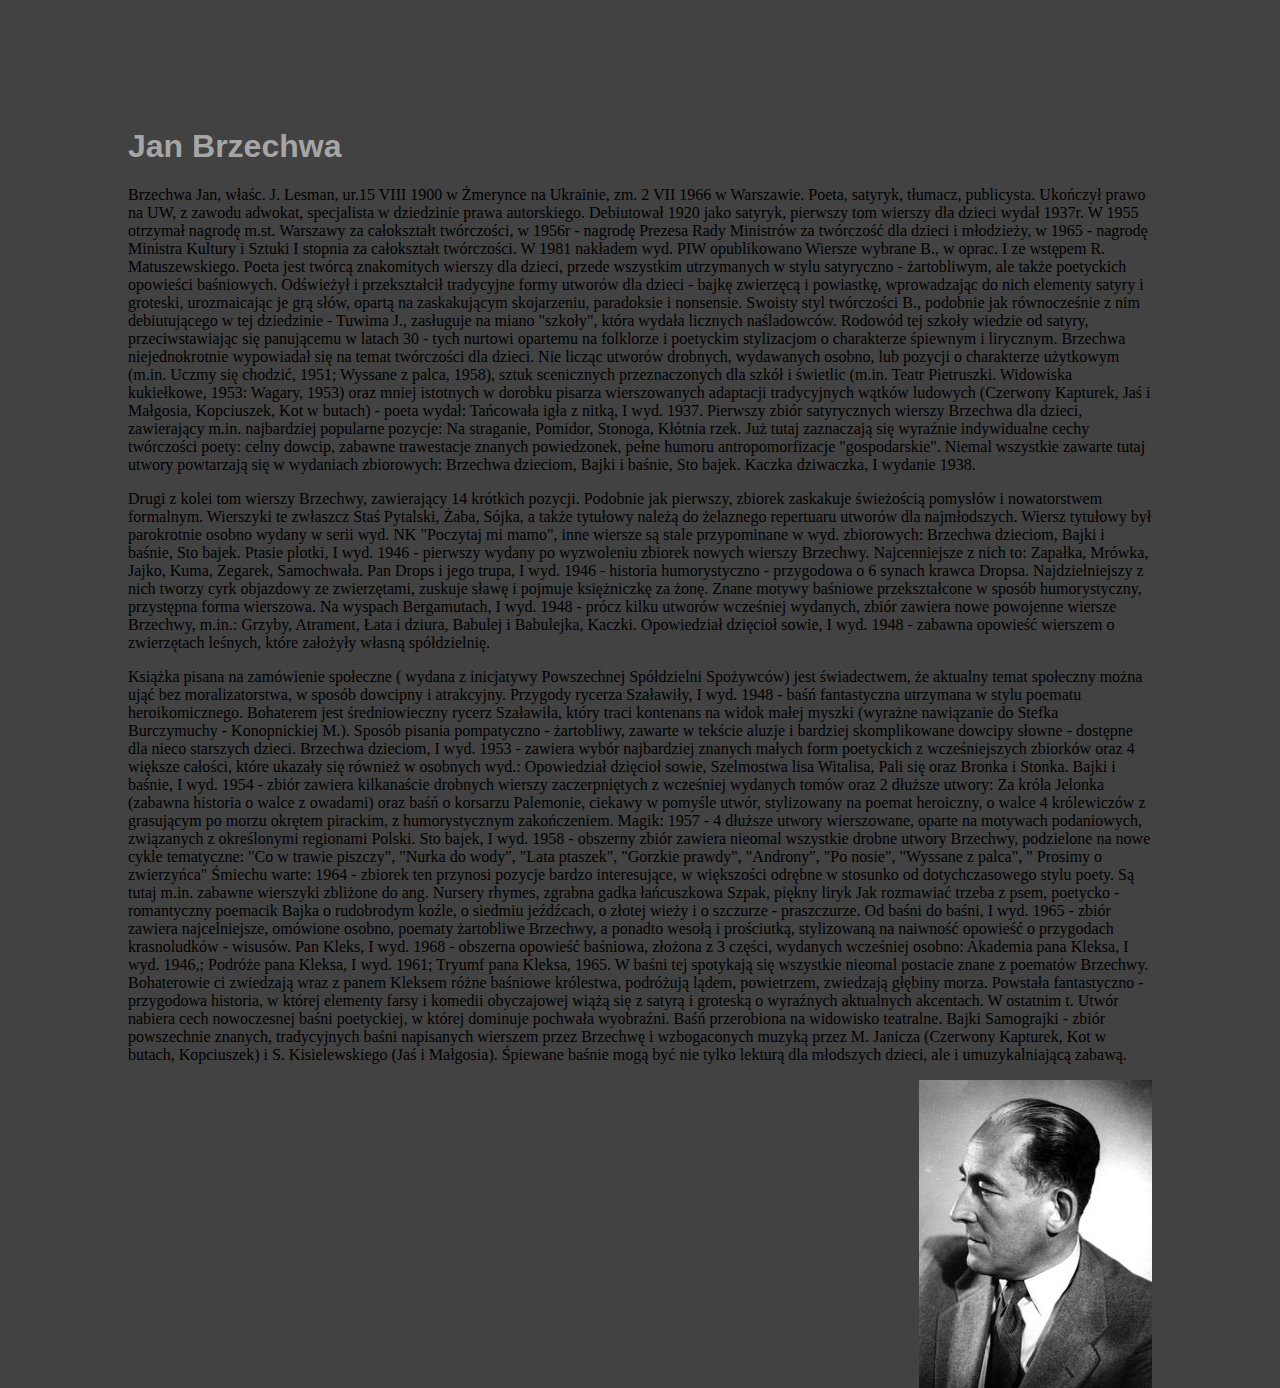
<file: zadania/Brzechwa/brzechwa.html>
<!doctype html>
<html lang="pl">
<head>
<meta name="author" content="rajhellinho">
<meta charset="utf-8">
<title>Pierwsza strona</title>
<meta name="description" content="Oto moja pierwsza strona na zajęciach">
<meta name="keywords" content="szkoła,lekcje,temat,nauka,html">
<style>
body {
margin:10%;
background-color: rgb(66,66,66);
}
h1 {
color: rgb(166,166,166);
font-family:arial;
}
img {
 float:right;
}
</style>
</head>
 
<body>

<h1> Jan Brzechwa </h1>
<p>Brzechwa Jan, właśc. J. Lesman, ur.15 VIII 1900 w Żmerynce na Ukrainie, zm. 2 VII 1966 w Warszawie. Poeta, satyryk, tłumacz, publicysta. Ukończył prawo na UW, z zawodu adwokat, specjalista w dziedzinie prawa autorskiego. Debiutował 1920 jako satyryk, pierwszy tom wierszy dla dzieci wydał 1937r. W 1955 otrzymał nagrodę m.st. Warszawy za całokształt twórczości, w 1956r - nagrodę Prezesa Rady Ministrów za twórczość dla dzieci i młodzieży, w 1965 - nagrodę Ministra Kultury i Sztuki I stopnia za całokształt twórczości. W 1981 nakładem wyd. PIW opublikowano Wiersze wybrane B., w oprac. I ze wstępem R. Matuszewskiego. Poeta jest twórcą znakomitych wierszy dla dzieci, przede wszystkim utrzymanych w stylu satyryczno - żartobliwym, ale także poetyckich opowieści baśniowych. Odświeżył i przekształcił tradycyjne formy utworów dla dzieci - bajkę zwierzęcą i powiastkę, wprowadzając do nich elementy satyry i groteski, urozmaicając je grą słów, opartą na zaskakującym skojarzeniu, paradoksie i nonsensie. Swoisty styl twórczości B., podobnie jak równocześnie z nim debiutującego w tej dziedzinie - Tuwima J., zasługuje na miano "szkoły", która wydała licznych naśladowców. Rodowód tej szkoły wiedzie od satyry, przeciwstawiając się panującemu w latach 30 - tych nurtowi opartemu na folklorze i poetyckim stylizacjom o charakterze śpiewnym i lirycznym. Brzechwa niejednokrotnie wypowiadał się na temat twórczości dla dzieci. Nie licząc utworów drobnych, wydawanych osobno, lub pozycji o charakterze użytkowym (m.in. Uczmy się chodzić, 1951; Wyssane z palca, 1958), sztuk scenicznych przeznaczonych dla szkół i świetlic (m.in. Teatr Pietruszki. Widowiska kukiełkowe, 1953: Wagary, 1953) oraz mniej istotnych w dorobku pisarza wierszowanych adaptacji tradycyjnych wątków ludowych (Czerwony Kapturek, Jaś i Małgosia, Kopciuszek, Kot w butach) - poeta wydał: Tańcowała igła z nitką, I wyd. 1937. Pierwszy zbiór satyrycznych wierszy Brzechwa dla dzieci, zawierający m.in. najbardziej popularne pozycje: Na straganie, Pomidor, Stonoga, Kłótnia rzek. Już tutaj zaznaczają się wyraźnie indywidualne cechy twórczości poety: celny dowcip, zabawne trawestacje znanych powiedzonek, pełne humoru antropomorfizacje "gospodarskie". Niemal wszystkie zawarte tutaj utwory powtarzają się w wydaniach zbiorowych: Brzechwa dzieciom, Bajki i baśnie, Sto bajek. Kaczka dziwaczka, I wydanie 1938.</p>
<p>Drugi z kolei tom wierszy Brzechwy, zawierający 14 krótkich pozycji. Podobnie jak pierwszy, zbiorek zaskakuje świeżością pomysłów i nowatorstwem formalnym. Wierszyki te zwłaszcz Staś Pytalski, Żaba, Sójka, a także tytułowy należą do żelaznego repertuaru utworów dla najmłodszych. Wiersz tytułowy był parokrotnie osobno wydany w serii wyd. NK "Poczytaj mi mamo", inne wiersze są stale przypominane w wyd. zbiorowych: Brzechwa dzieciom, Bajki i baśnie, Sto bajek. Ptasie plotki, I wyd. 1946 - pierwszy wydany po wyzwoleniu zbiorek nowych wierszy Brzechwy. Najcenniejsze z nich to: Zapałka, Mrówka, Jajko, Kuma, Zegarek, Samochwała. Pan Drops i jego trupa, I wyd. 1946 - historia humorystyczno - przygodowa o 6 synach krawca Dropsa. Najdzielniejszy z nich tworzy cyrk objazdowy ze zwierzętami, zuskuje sławę i pojmuje księżniczkę za żonę. Znane motywy baśniowe przekształcone w sposób humorystyczny, przystępna forma wierszowa. Na wyspach Bergamutach, I wyd. 1948 - prócz kilku utworów wcześniej wydanych, zbiór zawiera nowe powojenne wiersze Brzechwy, m.in.: Grzyby, Atrament, Łata i dziura, Babulej i Babulejka, Kaczki. Opowiedział dzięcioł sowie, I wyd. 1948 - zabawna opowieść wierszem o zwierzętach leśnych, które założyły własną spółdzielnię.</p> <p> Książka pisana na zamówienie społeczne ( wydana z inicjatywy Powszechnej Spółdzielni Spożywców) jest świadectwem, że aktualny temat społeczny można ująć bez moralizatorstwa, w sposób dowcipny i atrakcyjny. Przygody rycerza Szaławiły, I wyd. 1948 - baśń fantastyczna utrzymana w stylu poematu heroikomicznego. Bohaterem jest średniowieczny rycerz Szaławiła, który traci kontenans na widok małej myszki (wyrażne nawiązanie do Stefka Burczymuchy - Konopnickiej M.). Sposób pisania pompatyczno - żartobliwy, zawarte w tekście aluzje i bardziej skomplikowane dowcipy słowne - dostępne dla nieco starszych dzieci. Brzechwa dzieciom, I wyd. 1953 - zawiera wybór najbardziej znanych małych form poetyckich z wcześniejszych zbiorków oraz 4 większe całości, które ukazały się również w osobnych wyd.: Opowiedział dzięcioł sowie, Szelmostwa lisa Witalisa, Pali się oraz Bronka i Stonka. Bajki i baśnie, I wyd. 1954 - zbiór zawiera kilkanaście drobnych wierszy zaczerpniętych z wcześniej wydanych tomów oraz 2 dłuższe utwory: Za króla Jelonka (zabawna historia o walce z owadami) oraz baśń o korsarzu Palemonie, ciekawy w pomyśle utwór, stylizowany na poemat heroiczny, o walce 4 królewiczów z grasującym po morzu okrętem pirackim, z humorystycznym zakończeniem. Magik: 1957 - 4 dłuższe utwory wierszowane, oparte na motywach podaniowych, związanych z określonymi regionami Polski. Sto bajek, I wyd. 1958 - obszerny zbiór zawiera nieomal wszystkie drobne utwory Brzechwy, podzielone na nowe cykle tematyczne: "Co w trawie piszczy", "Nurka do wody", "Lata ptaszek", "Gorzkie prawdy", "Androny", "Po nosie", "Wyssane z palca", " Prosimy o zwierzyńca" Śmiechu warte: 1964 - zbiorek ten przynosi pozycje bardzo interesujące, w większości odrębne w stosunko od dotychczasowego stylu poety. Są tutaj m.in. zabawne wierszyki zbliżone do ang. Nursery rhymes, zgrabna gadka łańcuszkowa Szpak, piękny liryk Jak rozmawiać trzeba z psem, poetycko - romantyczny poemacik Bajka o rudobrodym koźle, o siedmiu jeźdźcach, o złotej wieży i o szczurze - praszczurze. Od baśni do baśni, I wyd. 1965 - zbiór zawiera najcelniejsze, omówione osobno, poematy żartobliwe Brzechwy, a ponadto wesołą i prościutką, stylizowaną na naiwność opowieść o przygodach krasnoludków - wisusów. Pan Kleks, I wyd. 1968 - obszerna opowieść baśniowa, złożona z 3 części, wydanych wcześniej osobno: Akademia pana Kleksa, I wyd. 1946,; Podróże pana Kleksa, I wyd. 1961; Tryumf pana Kleksa, 1965. W baśni tej spotykają się wszystkie nieomal postacie znane z poematów Brzechwy. Bohaterowie ci zwiedzają wraz z panem Kleksem różne baśniowe królestwa, podróżują lądem, powietrzem, zwiedzają głębiny morza. Powstała fantastyczno - przygodowa historia, w której elementy farsy i komedii obyczajowej wiążą się z satyrą i groteską o wyraźnych aktualnych akcentach. W ostatnim t. Utwór nabiera cech nowoczesnej baśni poetyckiej, w której dominuje pochwała wyobraźni. Baśń przerobiona na widowisko teatralne. Bajki Samograjki - zbiór powszechnie znanych, tradycyjnych baśni napisanych wierszem przez Brzechwę i wzbogaconych muzyką przez M. Janicza (Czerwony Kapturek, Kot w butach, Kopciuszek) i S. Kisielewskiego (Jaś i Małgosia). Śpiewane baśnie mogą być nie tylko lekturą dla młodszych dzieci, ale i umuzykalniającą zabawą.</p>

<p> <img src="jan.png">
 
</body>
</html>
</file>
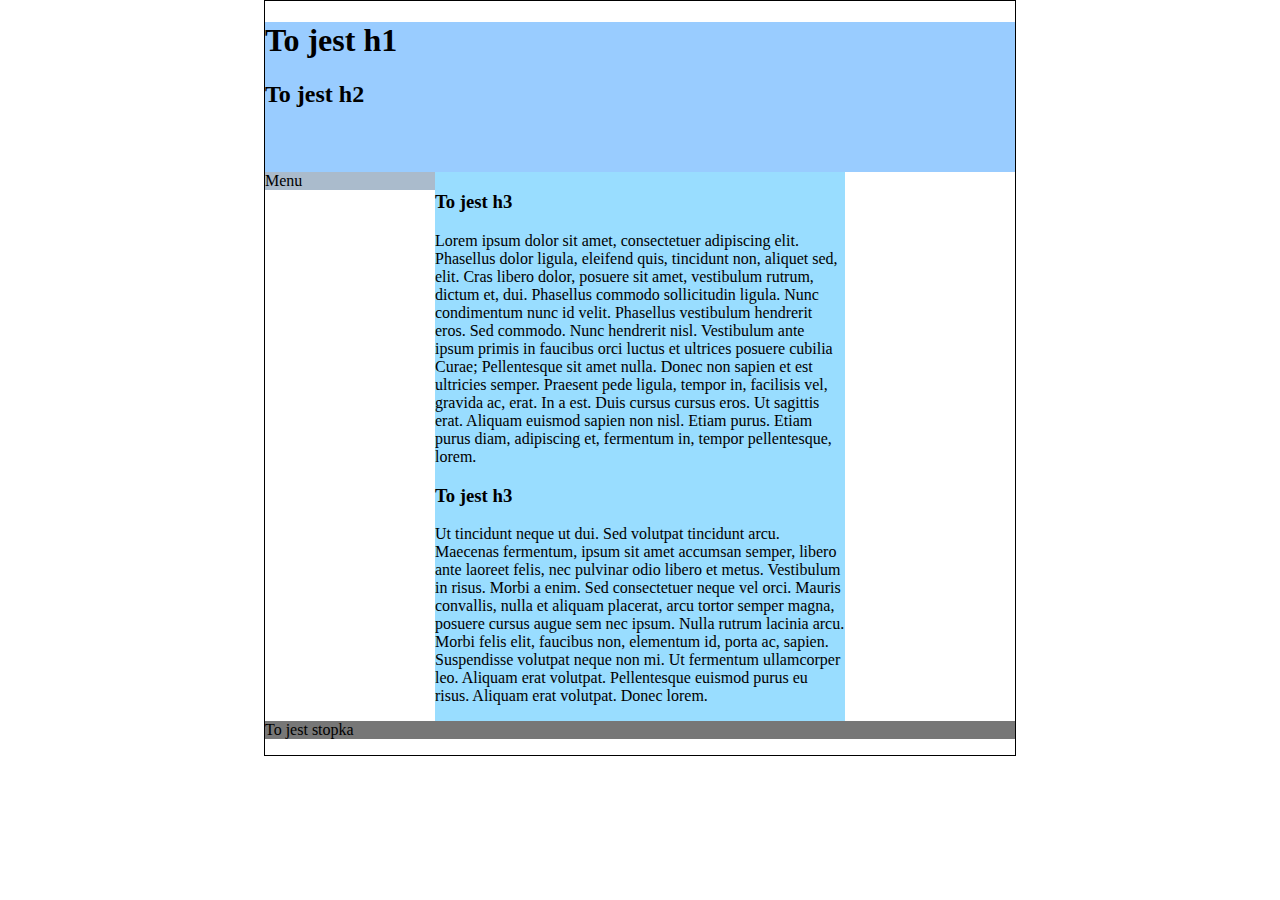
<file: zadania/kolumny/kolumny.html>
<meta name="author" content="rajhellinho">
<meta charset="utf-8">
<title>Pierwsza strona</title>
<meta name="description" content="Oto moja pierwsza strona na zajęciach">
<meta name="keywords" content="szkoła,lekcje,temat,nauka,html">
<LINK rel="stylesheet" href="stylee.css" type="text/css"
</head>

<body>

<div id="container">
<div id="header">
<h1>To jest h1</h1>
<h2>To jest h2 </h2>
</div>
<div id="left">Menu</div>
<div id="mid"><h3>To jest h3</h3>

<p>Lorem ipsum dolor sit amet, consectetuer adipiscing elit. Phasellus dolor ligula, eleifend quis, tincidunt non,
aliquet sed, elit. Cras libero dolor, posuere sit amet, vestibulum rutrum, dictum et, dui. Phasellus commodo
sollicitudin ligula. Nunc condimentum nunc id velit. Phasellus vestibulum hendrerit eros. Sed commodo. Nunc
hendrerit nisl. Vestibulum ante ipsum primis in faucibus orci luctus et ultrices posuere cubilia Curae;
Pellentesque sit amet nulla. Donec non sapien et est ultricies semper. Praesent pede ligula, tempor in, facilisis
vel, gravida ac, erat. In a est. Duis cursus cursus eros. Ut sagittis erat. Aliquam euismod sapien non nisl. Etiam
purus. Etiam purus diam, adipiscing et, fermentum in, tempor pellentesque, lorem.</p>
<h3>To jest h3</h3>

<p>Ut tincidunt neque ut dui. Sed volutpat tincidunt arcu. Maecenas fermentum, ipsum sit amet accumsan
semper, libero ante laoreet felis, nec pulvinar odio libero et metus. Vestibulum in risus. Morbi a enim. Sed
consectetuer neque vel orci. Mauris convallis, nulla et aliquam placerat, arcu tortor semper magna, posuere
cursus augue sem nec ipsum. Nulla rutrum lacinia arcu. Morbi felis elit, faucibus non, elementum id, porta ac,
sapien. Suspendisse volutpat neque non mi. Ut fermentum ullamcorper leo. Aliquam erat volutpat.
Pellentesque euismod purus eu risus. Aliquam erat volutpat. Donec lorem.</p>
</div>
<div id="footer"><p>To jest stopka</p></div>
</div>
</body>
</file>
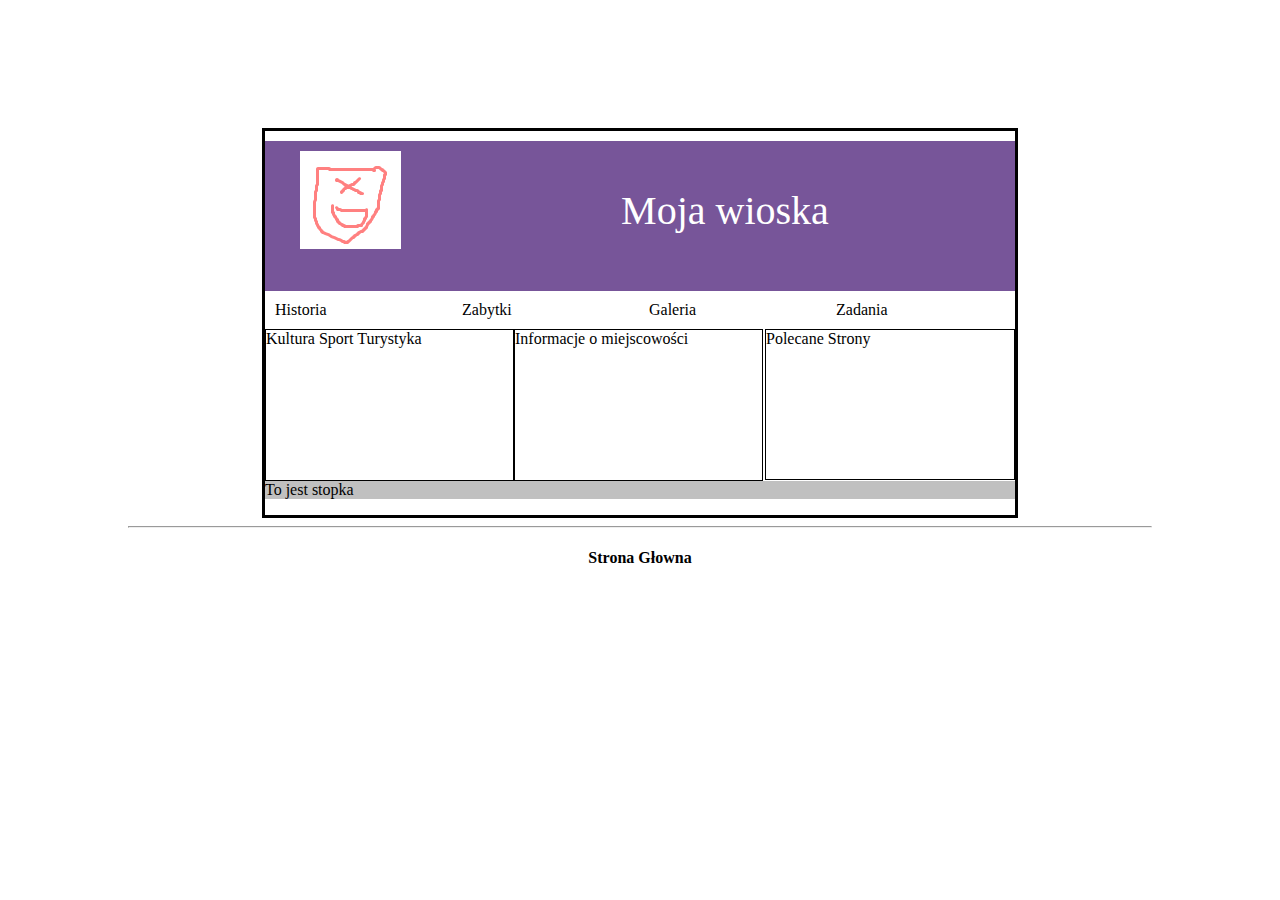
<file: zadania/Miasto/moj_miast.html>
<!doctype html>
<html lang="pl">
<head>
<meta name="author" content="rajhellinho">
<meta charset="utf-8">
<title>Pierwsza strona</title>
<meta name="description" content="Oto moja pierwsza strona na zajęciach">
<meta name="keywords" content="szkoła,lekcje,temat,nauka,html">
<LINK rel="stylesheet" href="xd.css" type="text/css"> 
</head>
  <body>
<div id="container">
<div id="header">
<div id="logo"><img src="logo.png"></div>
<div id="tytul">Moja wioska</div>
<div style="clear: both;"></div>
</div>
<div id="nav">
<div class="wybor">Historia</div>
<div class="wybor">Zabytki</div>
<div class="wybor">Galeria</div>
<div class="wybor">Zadania</div>
<div style="clear: both;"></div>
</div>
<div id="left">
Kultura
Sport
Turystyka
</div>
<div id="main">
Informacje o miejscowości
</div>
<div id="right">Polecane Strony</div>

<div id="footer"><p>To jest stopka</p></div>
</div>
<hr>
<center><p> <h4> <a href="/index.html">Strona Głowna</a> </p> </h4></center>
  </body>
</html>
</file>
<file: zadania/kolumny/stylee.css>
body
{
margin: 0;
padding: 0;
}
#container
{
width: 750px;
margin-left: auto;
margin-right: auto;
border:1px solid black;
}
#header
{
height: 150px;
background: #9CF;
}
#left
{
width: 170px;
float: left;
background: #ABC;
}
#right
{
width: 170px;
float: left;
background: #9FF;
}
#mid
{
width: 410px;
float: left;
background: #9DF;
}
#footer
{
clear: both;
background: #777;
</file>
<file: zadania/Miasto/xd.css>
body
{
margin: 10%;
padding: 0pt;
}
#container
{
width: 750px;
margin-left: auto;
margin-right: auto;
border: 3px solid black;
}
#left
{
width: 247px;
float: left;
height: 150px;
border: 1px solid black;
}
#right
{
width: 248px;
float: right;
height: 149px;
border: 1px solid black;
}
#main
{
float: left;
height: 150px;
width: 247px;
border: 1px solid black;
}
#footer
{
clear: both;
background: #c0c0c0;
}
#header
{
background: #759;
margin-top: 10px;
height: 150px;
}
#logo
{
float: left;
padding: 10px;
width: 150px;
text-align: center;
}
#tytul
{
float: left;
padding: 10px;
width: 560px;
font-size: 40px;
color: white;
text-align: center;
line-height: 3;
}
.wybor{
float:left;
min-width:167px;
padding: 10px;
font-size: 16px;
height: 18px;
}
.wybor:hover{
background: #999;
}
a 
{
 color: rgb(0, 0, 0);
 text-decoration: none;
}
</file>
